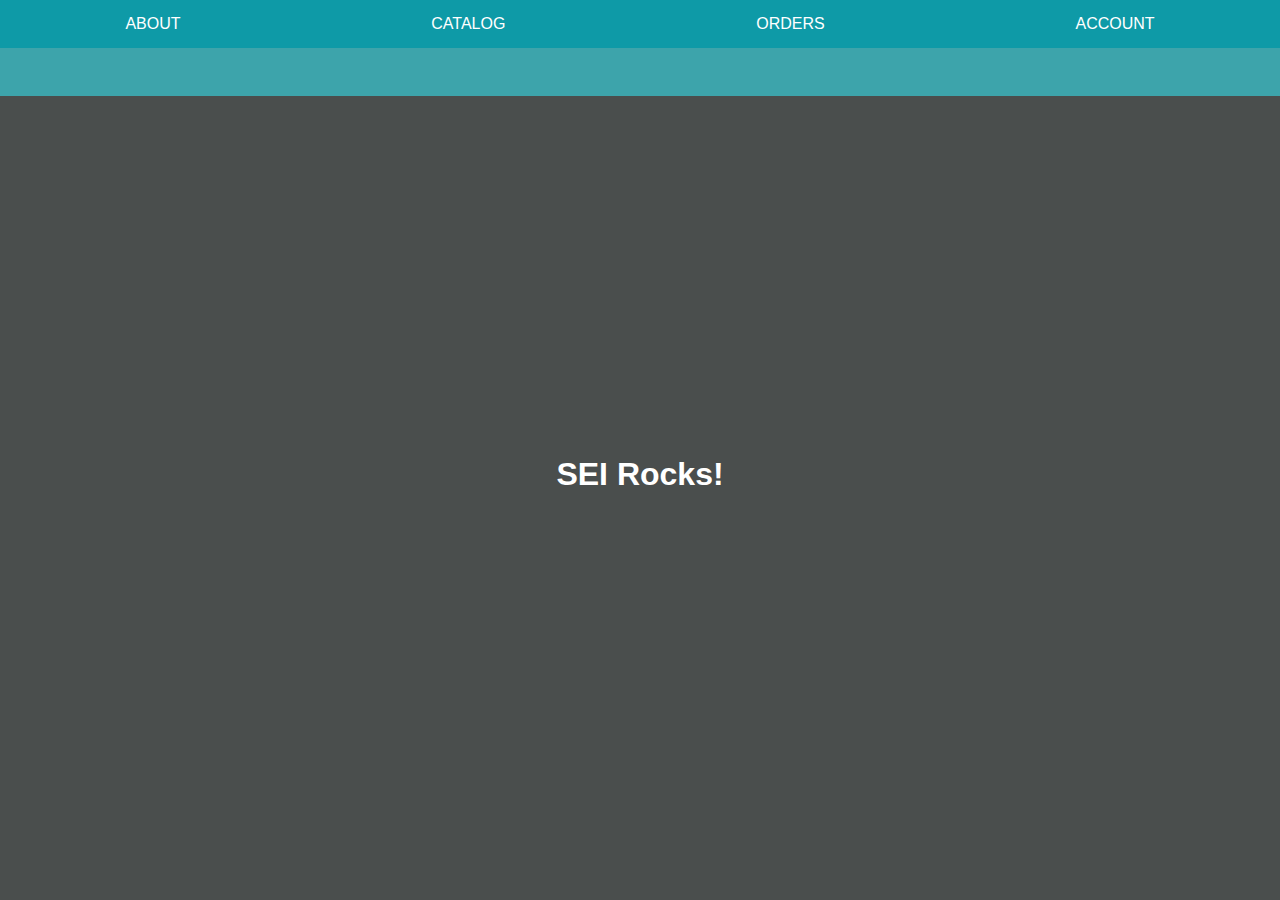
<file: module one/lab1/index.html>
<!DOCTYPE html>
<html>

<head>
  <meta charset="utf-8">
  <meta name="viewport" content="width=device-width">
  <title>replit</title>
  <link href="./index.css" rel="stylesheet" type="text/css" />
</head>

<body>
  <header>
     <nav id="top-menu"></nav>
  <!-- Add the <nav> element below -->
  <nav id="sub-menu"></nav>
    <nav id="top-menu"></nav>
  </header>
  <main></main>

  <script src="./index.js"></script>
</body>

</html>
</file>
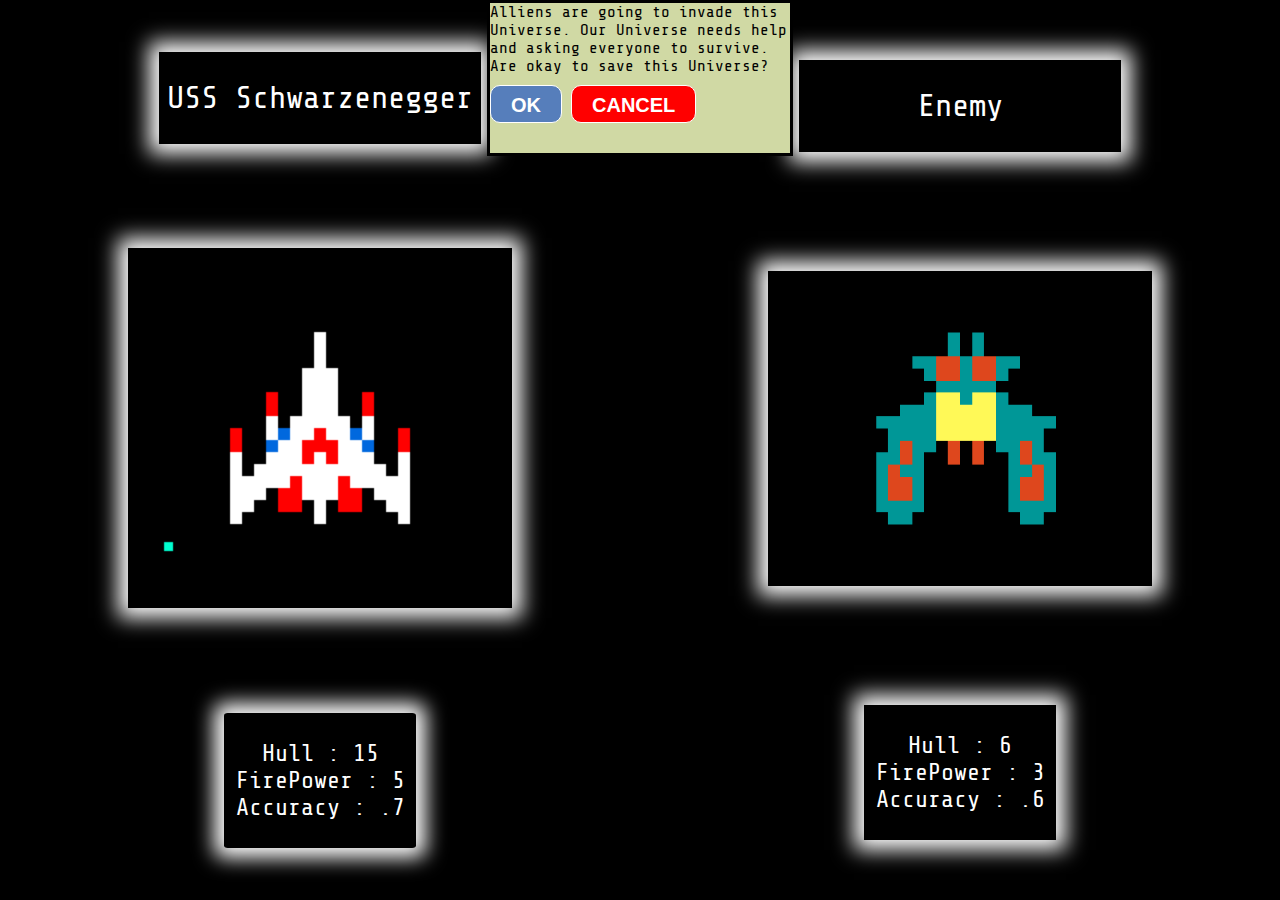
<file: Projects/space battle/index.html>
<!DOCTYPE html>
<html lang="en">
<head>
    <meta charset="UTF-8">
    <meta http-equiv="X-UA-Compatible" content="IE=edge">
    <meta name="viewport" content="width=device-width, initial-scale=1.0">
    <title>Document</title>
    <link rel="stylesheet" href="./index.css">
    <link rel="preconnect" href="https://fonts.googleapis.com">
<link rel="preconnect" href="https://fonts.gstatic.com" crossorigin>
<link href="https://fonts.googleapis.com/css2?family=Share+Tech+Mono&display=swap" rel="stylesheet">
</head>
<body>
    <div class="bodyContainer">

        <div class="mainCharacterView left" >
                <div class="nameBox">USS Schwarzenegger</div>
                <div class="playerImage"></div>
                <div class="playerStats">

                Hull : 15 <br>
                FirePower : 5 <br>
                Accuracy : .7 <br>

                </div>

        </div>


        <div class="mainCharacterView right">
           
            <div class="nameBox">Enemy</div>
            <div class="enemyImage"></div>
                <div class="enemyStats">
                    Hull : 6 <br>
                    FirePower : 3 <br>
                    Accuracy : .6 <br>
    
    
                </div>
            
        </div>
        <dialog class="dialog" id="dialog" open="true">
            Alliens are going to invade this Universe. Our Universe needs help and asking everyone to survive. Are okay to save this Universe? </br>
            <button id="ok"  onclick="onClickOk()">ok</button>
            <button id="cancel" onclick="onClickCancel()">cancel</button>
          </dialog>


    <script src="index.js"></script>
</body>
</html>
</file>
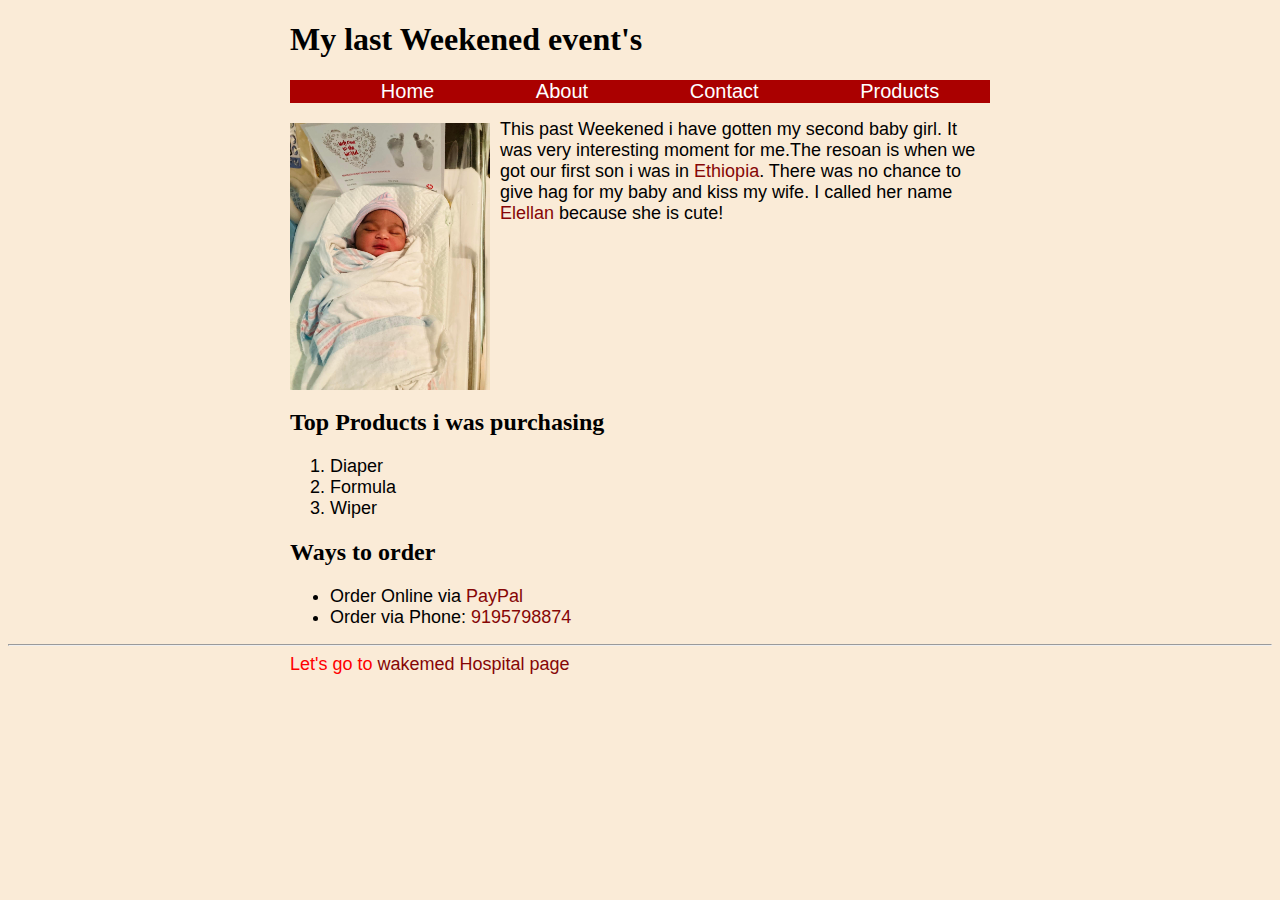
<file: module one/Week Three/Assignment/index.html>
<!DOCTYPE html>
<html lang="en">
  <head>
    <meta charset="UTF-8" />
    <meta http-equiv="X-UA-Compatible" content="IE=edge" />
    <meta name="viewport" content="width=device-width, initial-scale=1.0" />
    <title>HTML Assignment</title>
    <link rel="stylesheet" href="./index.css" />
  </head>
  <body>
    <div class="container">
      <h1>My last Weekened event's</h1>
      <nav>
        <ul class="parent-nav">
          <li class="nav-list">Home</li>
          <li class="nav-list">About</li>
          <li class="nav-list">Contact</li>
          <li class="nav-list">Products</li>
        </ul>
      </nav>
      <div class="profile">
        <img src="./image/Elellan.JPG" alt="Nick" width="200px" />
        <p>
          This past Weekened i have gotten my second baby girl. It was very
          interesting moment for me.The resoan is when we got our first son i
          was in
          <a href="https://www.britannica.com/place/Ethiopia" target="-black">Ethiopia</a>.
          There was no chance to give hag for my baby and kiss my wife. I called
          her name
          <a
            href="https://www.google.com/url?sa=i&url=https%3A%2F%2Fwww.pinterest.com%2Fpin%2F40391727878631408%2F&psig=AOvVaw3yd9l_f9MoPU25MDVIMjuT&ust=1666876497079000&source=images&cd=vfe&ved=0CAsQjRxqFwoTCMCz7fv8_foCFQAAAAAdAAAAABAE"
            target="top"> Elellan </a> because she is cute!
        </p>
      </div>
      <div class="Promotion">
        <h2> Top Products i was purchasing</h2>
        <ol type="1">
          <li>Diaper</li>
          <li>Formula</li>
          <li>Wiper</li>
        </ol>
        <h2>Ways to order</h2>
        <ul>
          <li>
            Order Online via
            <a
              href="https://www.paypal.com/webapps/hermes?token=8GK86457UA6642220&useraction=commit&mfid=1666391084508_f36996737ef7e"
              target="-blank"
              >PayPal</a
            >
          </li>
          <li>Order via Phone: <a href="tel:859-472-4219" -top>9195798874</a></li>
        </ul>
      </div>
    </div>
    <hr />
    <footer>
      <p class="foot">
        Let's go to
        <a href="https://www.wakemed.org/location/cary-hospital-er target="-top"
          >wakemed Hospital page</a
        >
      </p>
    </footer>
  </body>
</html>
</file>
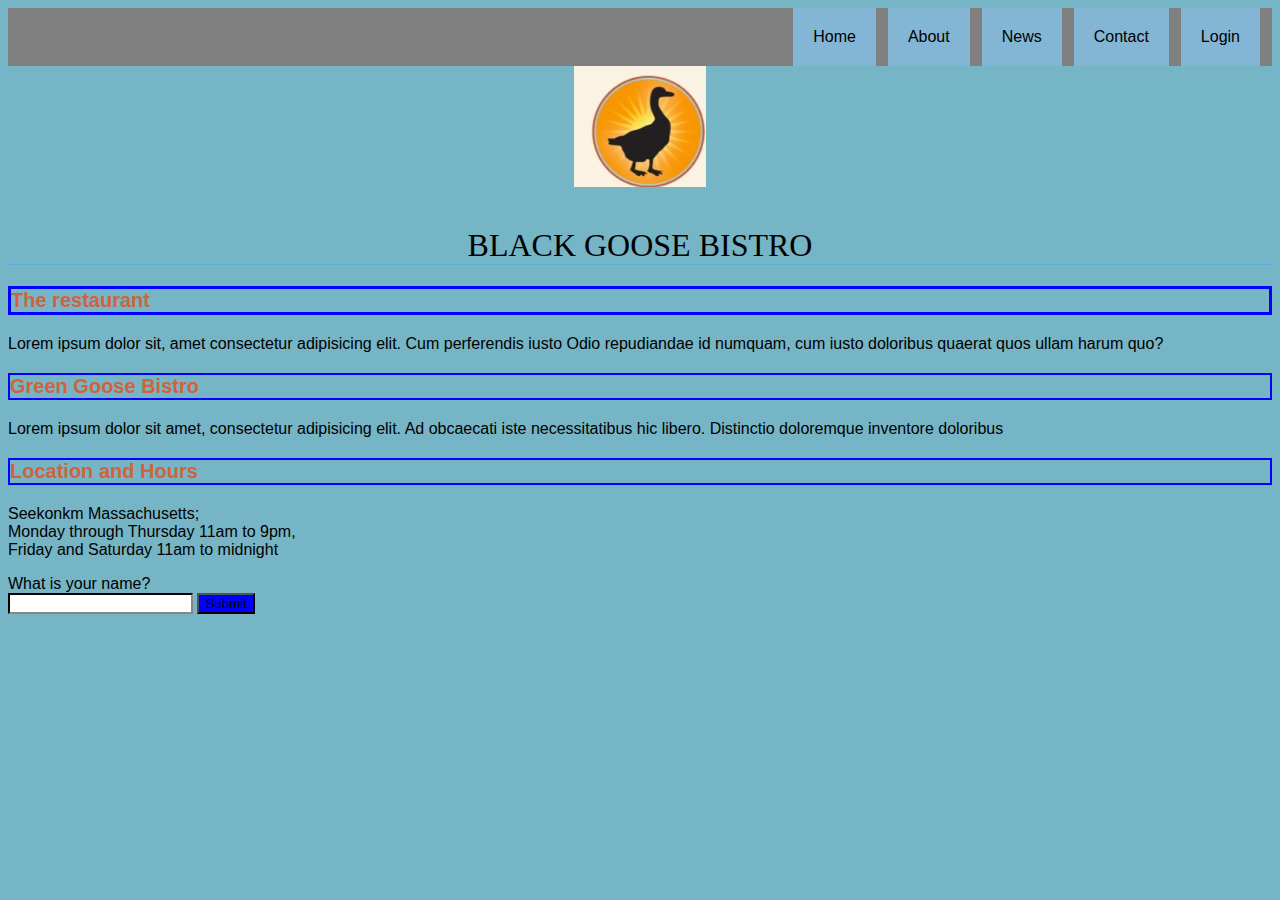
<file: module one/Week Three/Friday/index.htm>
<!DOCTYPE html>
<html lang="en">
<head>
    <meta charset="UTF-8">
    <meta http-equiv="X-UA-Compatible" content="IE=edge">
    <meta name="viewport" content="width=device-width, initial-scale=1.0">
    <title>Document</title>
    <script src="./index.js" defer></script>
    <link rel="stylesheet" href="./index.css">
</head>
<body id="main">
    <nav id="top">
        <div class="nav-button">Home</div>
        <div class="nav-button">About</div>
        <div class="nav-button">News</div>
        <div class="nav-button">Contact</div>
        <div class="nav-button">Login</div>
    </nav>
    <img src="image\Screenshot 2022-10-20 154935.png" alt="image" id="sura">
    <h1>BLACK GOOSE BISTRO</h1>
    <!-- <hr> -->
    <h3 id="heading">The restaurant</h3>
    <p>Lorem ipsum dolor sit, amet consectetur adipisicing elit. Cum perferendis iusto 
        Odio repudiandae id numquam, cum iusto doloribus quaerat quos ullam harum quo?</p>
    <h3 id="head">Catering</h3>
    <p>Lorem ipsum dolor sit amet, consectetur adipisicing elit. Ad obcaecati iste 
        necessitatibus hic libero. Distinctio doloremque inventore doloribus </p>
    
    <h3 id="hd">Location and Hours</h3>
        <p>Seekonkm Massachusetts;
          <br />Monday through Thursday 11am to 9pm, <br />Friday and Saturday 11am to midnight</p>
    </p> 

    <div class="output">What is your name?</div>
    <input type="text" name="userName">
    <button>Submit</button> 

</body>
</html>
</file>
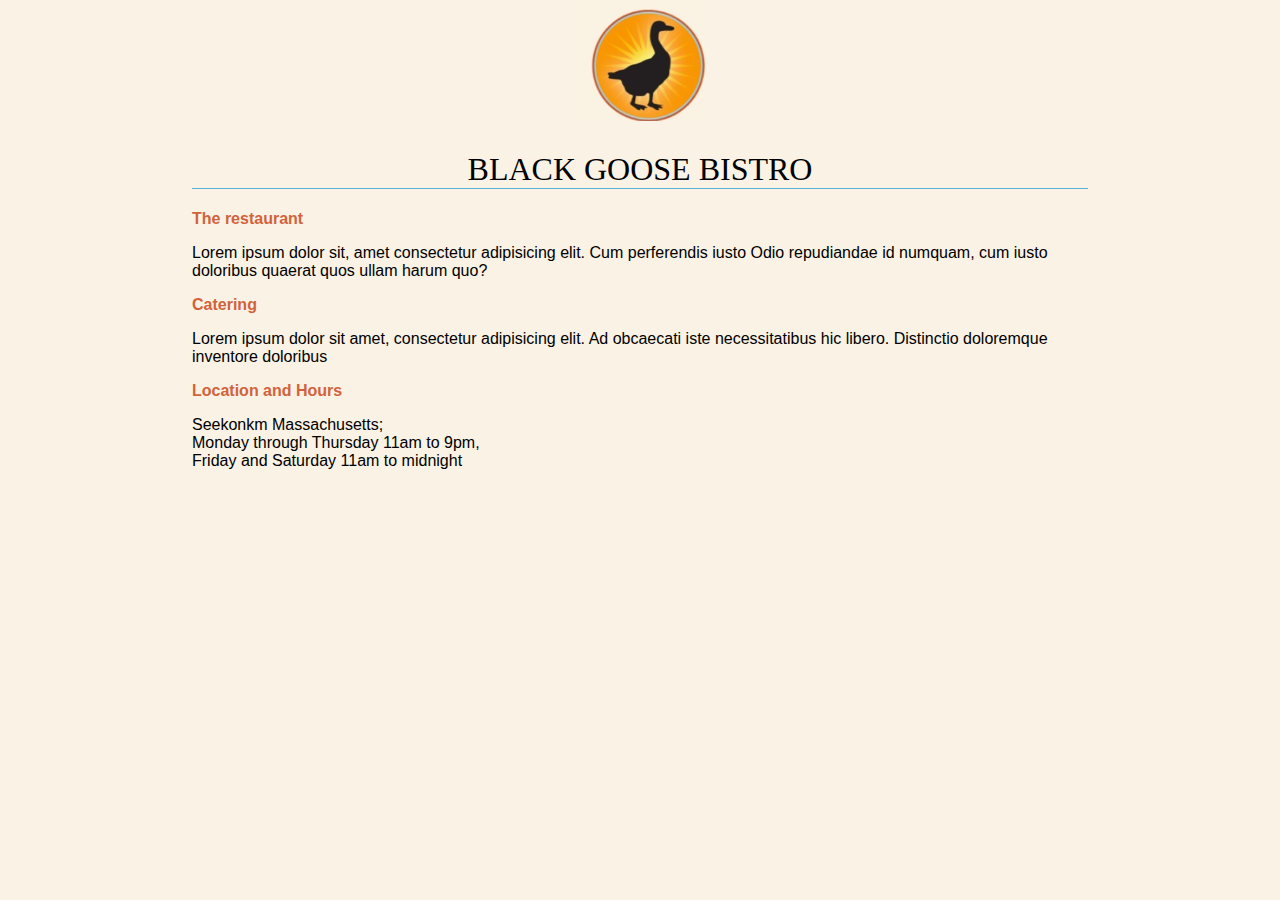
<file: module one/Week Three/html exercise/index.html>
<!DOCTYPE html>
<html lang="en">
<head>
    <meta charset="UTF-8">
    <meta http-equiv="X-UA-Compatible" content="IE=edge">
    <meta name="viewport" content="width=device-width, initial-scale=1.0">
    <title>Document</title>
    <link rel="stylesheet" href="./index.css">
</head>
<body>
    
</body>
</html>
<img src="image\Screenshot 2022-10-20 154935.png" alt="image">
<h1>BLACK GOOSE BISTRO</h1>
<!-- <hr> -->
<h3>The restaurant</h3>
<p>Lorem ipsum dolor sit, amet consectetur adipisicing elit. Cum perferendis iusto 
    Odio repudiandae id numquam, cum iusto doloribus quaerat quos ullam harum quo?</p>
<h3>Catering</h3>
<p>Lorem ipsum dolor sit amet, consectetur adipisicing elit. Ad obcaecati iste 
    necessitatibus hic libero. Distinctio doloremque inventore doloribus </p>

<h3>Location and Hours</h3>
    <p>Seekonkm Massachusetts;
      <br />Monday through Thursday 11am to 9pm, <br />Friday and Saturday 11am to midnight</p>
</p>
</file>
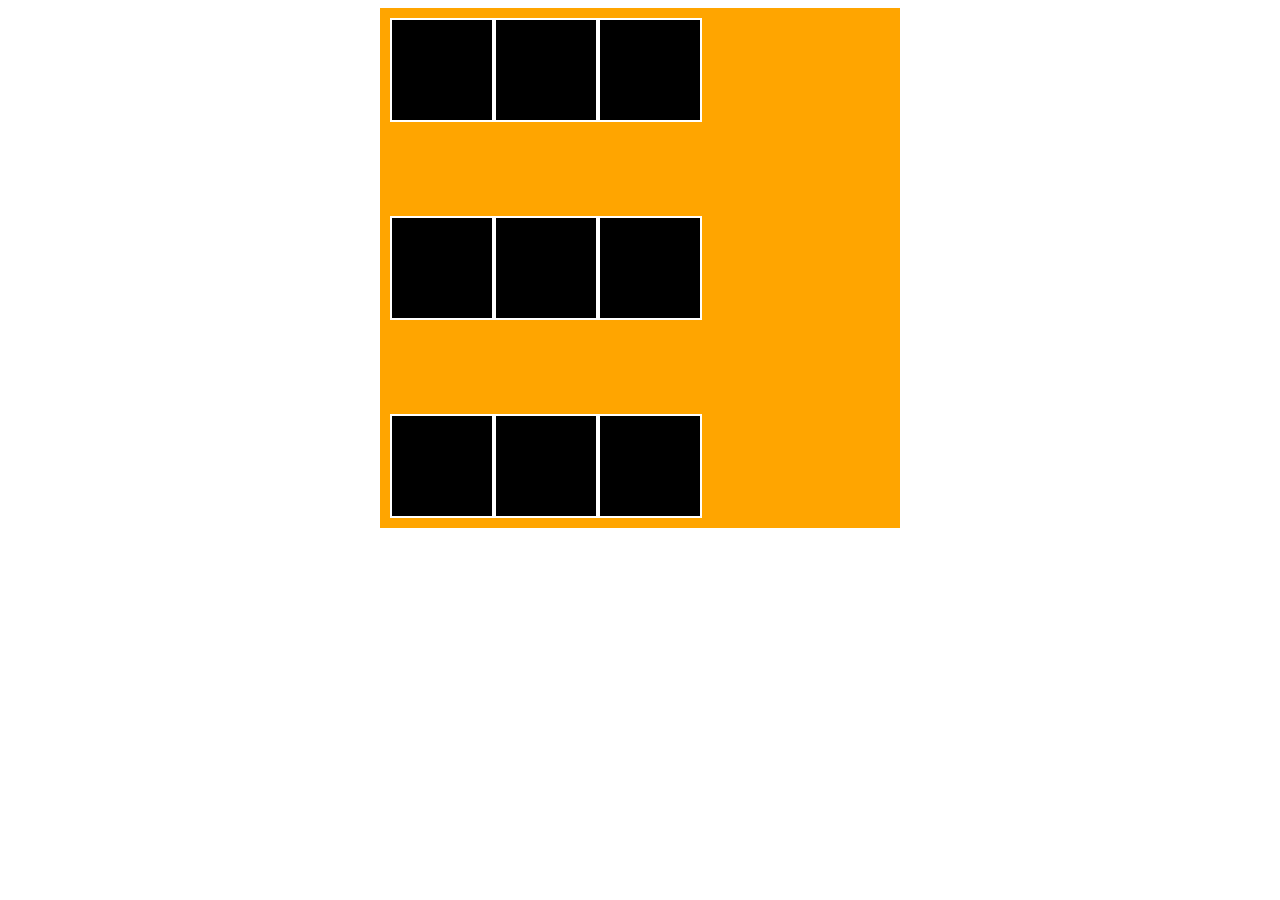
<file: module one/Week Three/html exercise/DOM practice/index.html>
<!DOCTYPE html>
<html lang="en">
  <head>
    <meta charset="UTF-8" />
    <meta http-equiv="X-UA-Compatible" content="IE=edge" />
    <meta name="viewport" content="width=device-width, initial-scale=1.0" />
    <link rel="stylesheet" href=".\css.css" />
    <script defer src="./index.js"></script>
    <!-- <style>
      * {
        border: 1px red solid;
      }
    </style> -->
    <title>DOM PRACTISE</title>
  </head>
  <!-- <body>
    <div id="first">start here</div>
    <h1 id="title" class="main-title">DOM Practice</h1>
    <h1 class="Dom practice">dom practice</h1> -->
    <!-- <p class="cool">
      Lorem Ipsum is simply dummy text of the printing and typesetting industry.
      Lorem Ipsum has been the industry's standard dummy text ever since the
      1500s, when an unknown printer took a galley of type and scrambled it to
      make a type specimen book.
    </p>
    Lorem ipsum dolor sit amet consectetur adipisicing elit. Incidunt
    repellendus facere cum earum neque vitae quaerat, facilis quis nesciunt
    veritatis iusto aliquam odio quibusdam est impedit amet quisquam rerum at. -->
    <!-- <nav>
        <div>HOME</div>
        <div>ABOUT</div>
        <div>WIDGET</div>
        <div>LOGOUT</div>
    </nav>
    <ul class="experienceList">
        <li class="skill-card">
          <span>supervisor</span> <span class="center">Addis PreFab</span>
          <span class="rightLine">from 2018-2020</span>
        </li> -->
        <div class="container">
            <div class="row">
                <div class="Box"></div>
                <div class="Box"></div>
                <div class="Box"></div>
            </div>
            <div class="row">
                <div class="Box"></div>
                <div class="Box"></div>
                <div class="Box"></div>
            </div>
            <div class="row">
                <div class="Box"></div>
                <div class="Box"></div>
                <div class="Box"></div>
            </div>
        </div>
</body>
</html>
</file>
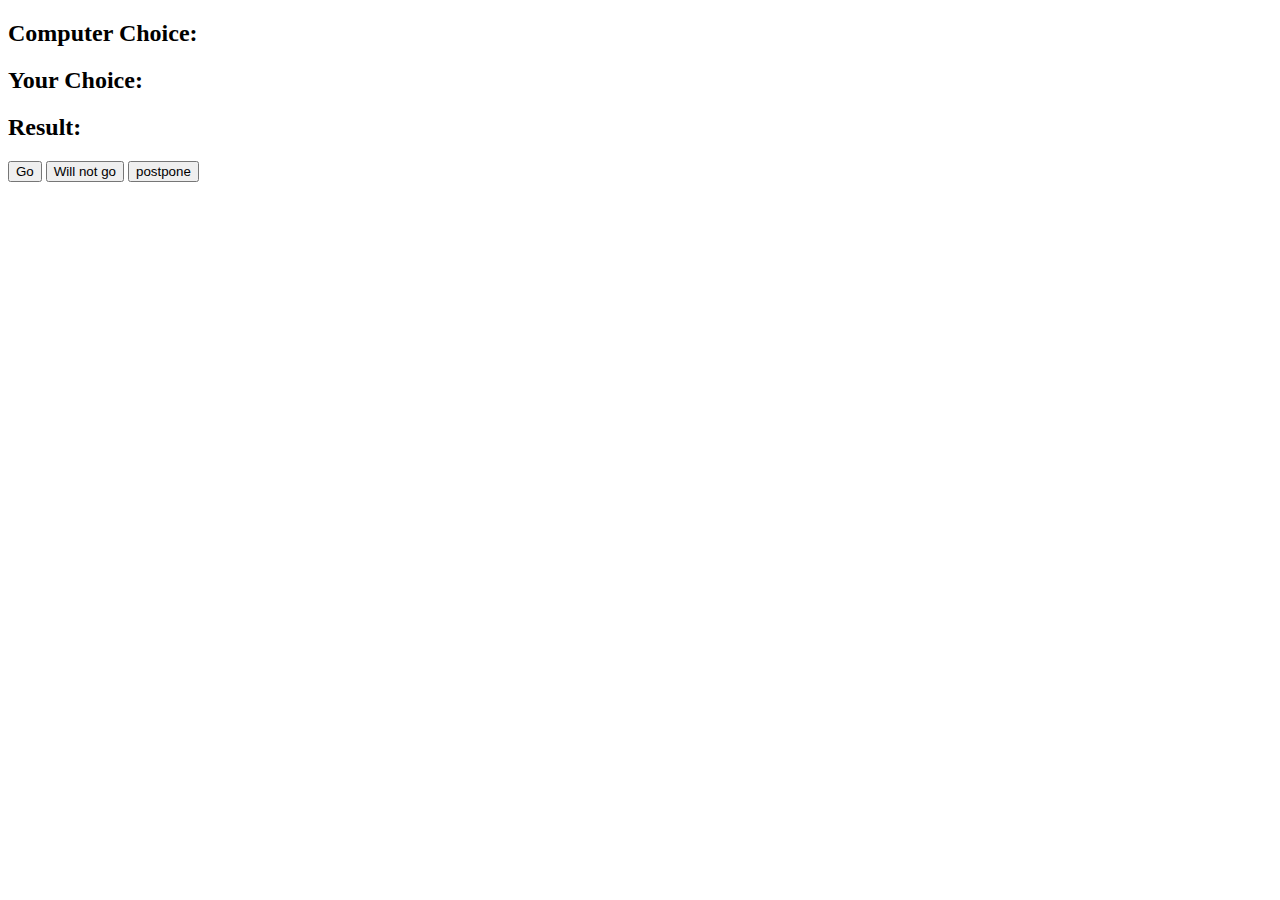
<file: Projects/space battle/images/prcts/index.html>
<!DOCTYPE html>
<html lang="en" dir="ltr">
  <head>
    <meta charset="utf-8">
    <title>Go leave postpone</title>
  </head>
  <body>

    <h2>Computer Choice: <span id="Random"></span></h2>
    <h2>Your Choice: <span id="try"></span></h2>
    <h2>Result: <span id="output"></span></h2>

    <button id="go">Go</button>
    <button id="leave">Will not go</button>
    <button id="postpone">postpone</button>

    <script src="index.js" charset="utf-8"></script>
  </body>
</html>
</file>
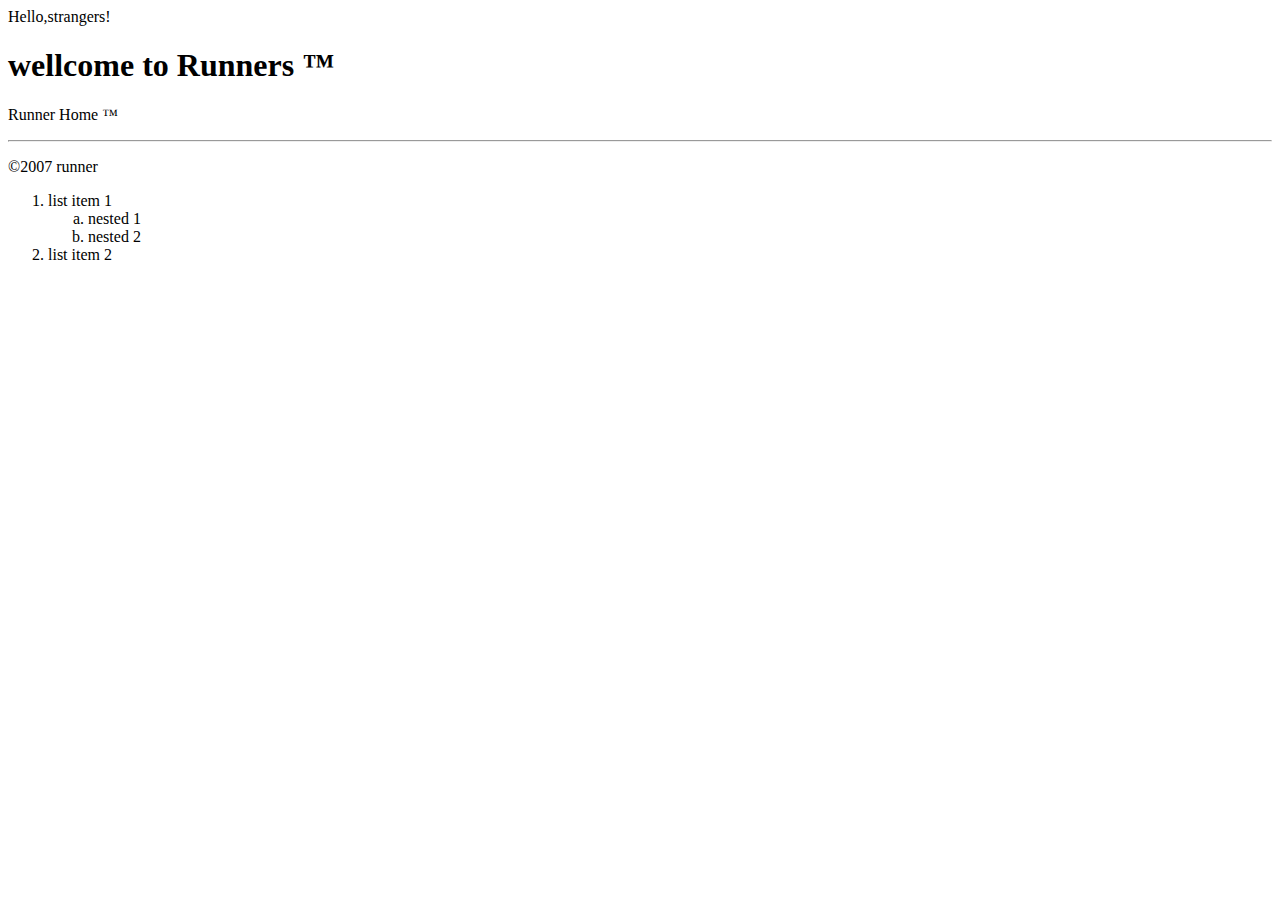
<file: module one/Week Three/Html.html>
<!-- How web work?
send request(comp) and recieve (server)
HTML = Hyper Text Markup Language
document stracture
*/
HyperText Markup Language (HTML) defines the structure, content and semantics of web pages on the web.
/*
head and body
structure

points to be remembered
Use soft tabs (2 spaces) for indentation
Each nested element should be indented once(including the head and body tags)
There should be no empty lines in an html file
Class and Id names should be surrounded by double quotes

 -->
<!DOCTYPE html>  
<html lang="en">
  <head>
    <meta charset="UTF-8" />
    <meta http-equiv="X-UA-Compatible" content="IE=edge" />
    <meta name="viewport" content="width=device-width, initial-scale=1.0" />
    <link rel="stylesheet" href="css.css">
    <title>Document</title>
  </head>
  <body>
    <div class="noe">Hello,strangers!</div>
    <h1>wellcome to Runners &trade;</h1>
    <p>Runner Home &trade;</p>
    <hr>
    <p>&copy;2007 runner</p>
    
    <ol class="mo">
      <li>list item 1</li>
      <ol type="a">
        <li class="no">nested 1</li>
        <li>nested 2</li>
      </ol>
      <li>list item 2</li>
    </ol>
    
  </body>
</html>
</file>
<file: module one/lab1/index.css>
html, body {
    height: 100%;
    width: 100%;
  }
  
  * {
    box-sizing: border-box;
  }
  
  /* CSS Custom Properties */
  :root {
    --main-bg: #4a4e4d;
    --top-menu-bg: #0e9aa7;
    --sub-menu-bg: #3da4ab;
  }
  
  body {
    font-family: Tahoma, Geneva, sans-serif;
    height: 100vh;
    margin: 0;
    display: grid;
    grid-template-rows: 3rem auto;
    color: white;
  }
  
  .flex-ctr {
    display: flex;
    justify-content: center;
    align-items: center;
  }
  
  .flex-around {
    display: flex;
    justify-content: space-around;
    align-items: center;
  }
  
  nav a {
    line-height: 3rem;
    padding: 0 1rem;
    text-transform: uppercase;
    text-decoration: none;
    color: white;
  }
  
  #top-menu a:hover {
    background-color: var(--sub-menu-bg);
  }
  
  header, #top-menu {
    position: relative;
  }
  
  #top-menu {
    z-index: 20;
  }
  
  #sub-menu {
    width: 100%;
    z-index: 10;
    transition: top 0.5s ease-out;
  }
  
  #sub-menu a:hover {
    background-color: var(--top-menu-bg);
  }
  
  nav a.active {
    background-color: var(--sub-menu-bg);
    color: var(--main-bg);
  }
</file>
<file: Projects/space battle/index.css>
.bodyContainer{
    display: flex;
   
    justify-content: space-between;
    height: 100vh;
    width: 100vw;
    margin: 0 auto;
    font-family: 'Share Tech Mono', monospace;
    background-size: 100%;
    background-color: black;
    color: white;
}
*{
    margin: 0;
    padding: 0;
}

.mainCharacterView{

width: 50%;
display: flex;
flex-direction: column;
justify-content: space-around;
align-items: center;
}
.left{

}
.right{
    
}

.nameBox{
    border: 1px solid black;
    width: 25vw;
    height: 10vh;
    text-align: center;
    display: flex;
    justify-content: center;
    align-items: center;
    font-size: 2em;
    box-shadow: 0px 0px 20px 10px white;

}
.playerImage{
    border: 1px solidblack;
    width: 30vw;
    height: 40vh;
    background-image: url("./images/space_hero.gif");
    background-size: cover ;
    background-position: center;
    background-repeat: no-repeat;
    box-shadow: 0px 0px 20px 10px white;
    

    
}
.playerStats{
    display: flex;
    justify-content: center;
    align-items: center;
    border: 1px solidblack;
    width: 15vw;
    height: 15vh;
    text-align: center;
    font-size: 1.5em;
    box-shadow: 0px 0px 20px 10px white;
    border-radius: 2%;


}
.enemyImage{
    border: 1px solidblack;
    width: 30vw;
    height: 35vh;
    background-image: url("./images/enemy.gif");
    background-size: cover ;
    background-position: center;
    background-repeat: no-repeat;
    box-shadow: 0px 0px 20px 10px white;
    

    
}
.enemyStats{
    display: flex;
    justify-content: center;
    align-items: center;
    border: 1px solidblack;
    width: 15vw;
    height: 15vh;
    text-align: center;
    font-family: 'Share Tech Mono', monospace;
    font-size: 1.5em;
    box-shadow: 0px 0px 20px 10px white;

}
#dialog{
    display: block;
    height: 150px;
    width: 300px;
    justify-content:center;
    align-items:center;
    margin-left: auto;
    margin-right: auto;
    background-color: #D0D9A4;
    
}
button {
    margin-top: 10px;
    display: inline-block;
    height: 38px;
    padding: 0 20px;
    background: #567EBB;
    color: #fff;
    text-align: center;
    font-size: 20px;
    font-weight: 600;
    line-height: 38px;
    text-transform: uppercase;
    text-decoration: none;
    white-space: nowrap;
    border: 1px solid #fff;
    border-radius: 10px;
    cursor: pointer;
  }
  #cancel {
    background-color: red;
  }
</file>
<file: module one/Week Three/Assignment/index.css>
body {
    background-color: antiquewhite;
    
}

.container{
    width: 700px;
    margin: auto;
}

h1 {
    font-family: cursive;
    font-size: revert;
    /* margin: 0 30px; */
}
.parent-nav {
    display: flex;
    justify-content: space-around;
    background-color: #AA0000;
    list-style-type: none;
    
}
.nav-list:hover {
    background-color: rgb(9, 11, 158);
}

.nav-list {
    font-size: 20px;
    color: white;
}
.profile{
    display: flex;
    justify-items: center;
}
p {
margin-left: 10px;
margin-top: 0px;
}
img {
    margin-top: 4px;
}
a:link {
    text-decoration: none;
    color:#860606 
  }

p, li, th, td {
    font-family: Helvetica, Arial;
    font-size: 18px;
}
.foot {
    color: red;
    width: 700px;
    margin: auto;
}

a:link {
    text-decoration: none;
    color:#860606 
  }
</file>
<file: module one/Week Three/Friday/index.css>
body {
    background-color: #faf2e4;
    /* margin: 0 15%; */
    font-family: sans-serif;
  }
  .nav-button{
    padding: 20px;
    margin-right: 12px;
    background-color: #83b6d4;
  }
  .nav-button:hover {
    color: rgb(101, 209, 14);
  }
  nav{
    display: flex;
    justify-content: flex-end;
  }
  h1 {
    text-align: center;
    font-family: serif;
    font-weight: normal;
    text-transform: uppercase;
    border-bottom: 1px solid #57b1dc;
    margin-top: 30px;
    
  }
  h3 {
    color: #d1633c;
    font-size: 1em;
  }
  img {
    display: block;
    margin-left: auto;
    margin-right: auto;
  }
</file>
<file: module one/Week Three/html exercise/index.css>
body {
    background-color: #faf2e4;
    margin: 0 15%;
    font-family: sans-serif;
  }
  h1 {
    text-align: center;
    font-family: serif;
    font-weight: normal;
    text-transform: uppercase;
    border-bottom: 1px solid #57b1dc;
    margin-top: 30px;
    
  }
  h3 {
    color: #d1633c;
    font-size: 1em;
  }
  img {
    display: block;
    margin-left: auto;
    margin-right: auto;
  }
</file>
<file: module one/Week Three/css.css>
p:hover{
    color:aqua
}
:is p{
    color:red
}
.mo .no:hover{
        color:brown
    }
</file>
